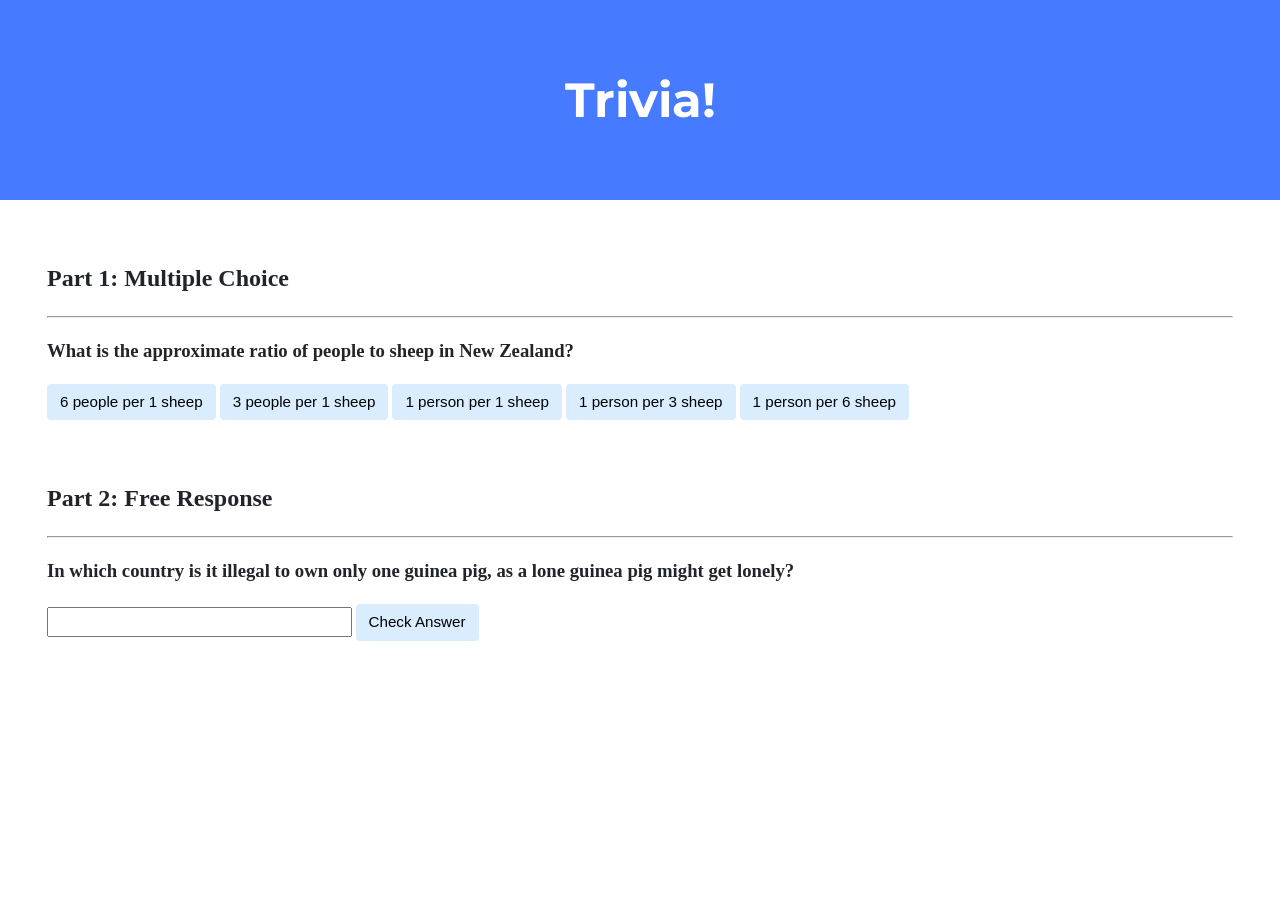
<file: PSET8/trivia/index.html>
<!DOCTYPE html>

<html lang="en">
    <head>
        <link href="https://fonts.googleapis.com/css2?family=Montserrat:wght@500&display=swap" rel="stylesheet">
        <link href="styles.css" rel="stylesheet">
        <title>Trivia!</title>
        <script>
            // TODO: Add code to check answers to questions
            document.addEventListener('DOMContentLoaded', function() {

                let corrects = document.querySelectorAll('.correct');

                for (let i = 0; i < corrects.length; i++) {

                    corrects[i].addEventListener('click', function() {

                        corrects[i].style.backgroundColor = 'Green';

                        corrects[i].parentElement.querySelector('.feedback').innerHTML = 'Correct!';
                    });
                }

                let incorrects = document.querySelectorAll(".incorrect");
                for (let i = 0; i < incorrects.length; i++) {
                    incorrects[i].addEventListener('click', function() {
                        incorrects[i].style.backgroundColor = 'Red';
                        incorrects[i].parentElement.querySelector('.feedback').innerHTML = 'Incorrect';
                    });
                }

                document.querySelector('#check').addEventListener('click', function() {
                    let input = document.querySelector('input');
                    if (input.value === 'Switzerland') {
                        input.style.backgroundColor = 'green';
                        input.parentElement.querySelector('.feedback').innerHTML = 'Correct!';
                    }
                    else {
                        input.style.backgroundColor = 'red';
                        input.parentElement.querySelector('.feedback').innerHTML = 'Incorrect';
                    }
                });
            });

        </script>
    </head>
    <body>
        <div class="header">
            <h1>Trivia!</h1>
        </div>

        <div class="container">
            <div class="section">
                <h2>Part 1: Multiple Choice </h2>
                <hr>
                <!-- TODO: Add multiple choice question here -->
                 <h3>What is the approximate ratio of people to sheep in New Zealand?</h3>
                <button class="incorrect">6 people per 1 sheep</button>
                <button class="incorrect">3 people per 1 sheep</button>
                <button class="incorrect">1 person per 1 sheep</button>
                <button class="incorrect">1 person per 3 sheep</button>
                <button class="correct">1 person per 6 sheep</button>
                <p class="feedback"></p>
            </div>

            <div class="section">
                <h2>Part 2: Free Response</h2>
                <hr>
                <!-- TODO: Add free response question here -->
                 <h3>In which country is it illegal to own only one guinea pig, as a lone guinea pig might get lonely?</h3>
                <input type="text"></input>
                <button id="check">Check Answer</button>
                <p class="feedback"></p>
            </div>
        </div>
    </body>
</html>
</file>
<file: PSET8/trivia/styles.css>
body {
    background-color: #fff;
    color: #212529;
    font-size: 1rem;
    font-weight: 400;
    line-height: 1.5;
    margin: 0;
    text-align: left;
}

.container {
    margin-left: auto;
    margin-right: auto;
    padding-left: 15px;
    padding-right: 15px;
}

.header {
    background-color: #477bff;
    color: #fff;
    margin-bottom: 2rem;
    padding: 2rem 1rem;
    text-align: center;
}

.section {
    padding: 0.5rem 2rem 1rem 2rem;
}

.section:hover {
    background-color: #f5f5f5;
    transition: color 2s ease-in-out, background-color 0.15s ease-in-out;
}

h1 {
    font-family: 'Montserrat', sans-serif;
    font-size: 48px;
}

button, input[type="submit"] {
    background-color: #d9edff;
    border: 1px solid transparent;
    border-radius: 0.25rem;
    font-size: 0.95rem;
    font-weight: 400;
    line-height: 1.5;
    padding: 0.375rem 0.75rem;
    text-align: center;
    transition: color 0.15s ease-in-out, background-color 0.15s ease-in-out, border-color 0.15s ease-in-out, box-shadow 0.15s ease-in-out;
    vertical-align: middle;
}


input[type="text"] {
    line-height: 1.8;
    width: 25%;
}

input[type="text"]:hover {
    background-color: #f5f5f5;
    transition: color 2s ease-in-out, background-color 0.15s ease-in-out;
}
</file>
